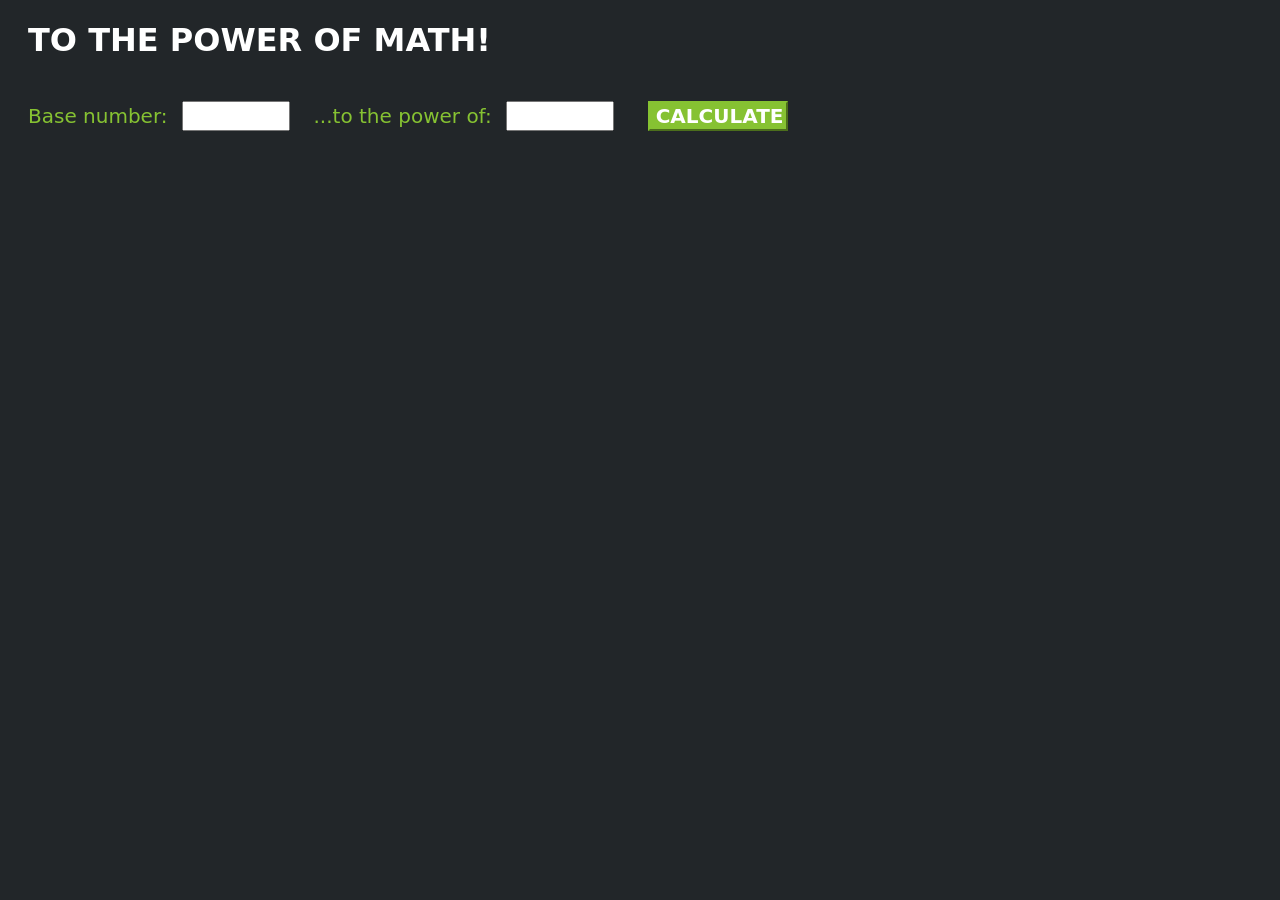
<file: index.html>
<!DOCTYPE html>
<html>
<head>
    <meta charset="UTF-8">
    <title>To the Power of Math!</title>
    <!-- Styling for the client UI -->
    <style>
    h1 {
        color: #FFFFFF;
        font-family: system-ui;
		margin-left: 20px;
        }
	body {
        background-color: #222629;
        }
    label {
        color: #86C232;
        font-family: system-ui;
        font-size: 20px;
        margin-left: 20px;
		margin-top: 20px;
        }
     button {
        background-color: #86C232;
		border-color: #86C232;
		color: #FFFFFF;
        font-family: system-ui;
        font-size: 20px;
		font-weight: bold;
        margin-left: 30px;
		margin-top: 20px;
		width: 140px;
        }
	 input {
        color: #222629;
        font-family: system-ui;
        font-size: 20px;
        margin-left: 10px;
		margin-top: 20px;
		width: 100px;
        }
    </style>
    <script>
        // callAPI function that takes the base and exponent numbers as parameters
        var callAPI = (base,exponent)=>{
            // instantiate a headers object
            var myHeaders = new Headers();
            // add content type header to object
            myHeaders.append("Content-Type", "application/json");
            // using built in JSON utility package turn object to string and store in a variable
            var raw = JSON.stringify({"base":base,"exponent":exponent});
            // create a JSON object with parameters for API call and store in a variable
            var requestOptions = {
                method: 'POST',
                headers: myHeaders,
                body: raw,
                redirect: 'follow'
            };
            // make API call with parameters and use promises to get response
            fetch("https://lxibkhmzvh.execute-api.ap-south-1.amazonaws.com/dev", requestOptions)
            .then(response => response.text())
            .then(result => alert(JSON.parse(result).body))
            .catch(error => console.log('error', error));
        }
    </script>
</head>
<body>
    <h1>TO THE POWER OF MATH!</h1>
	<form>
        <label>Base number:</label>
        <input type="text" id="base">
        <label>...to the power of:</label>
        <input type="text" id="exponent">
        <!-- set button onClick method to call function we defined passing input values as parameters -->
        <button type="button" onclick="callAPI(document.getElementById('base').value,document.getElementById('exponent').value)">CALCULATE</button>
    </form>
</body>
</html>
</file>
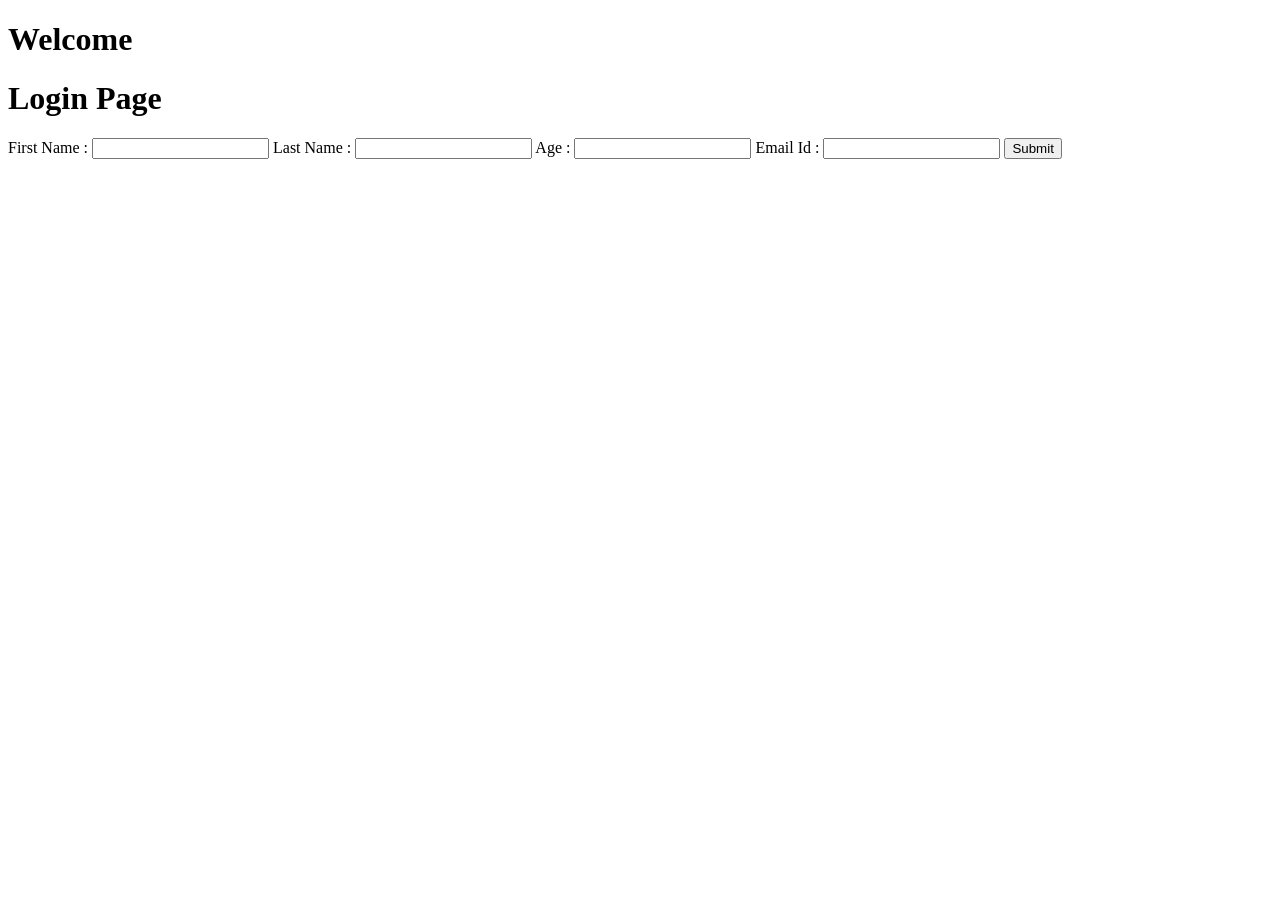
<file: C2/index.html>
<!DOCTYPE html>
<html lang="en">

<head>
    <meta charset="UTF-8">
    <meta name="viewport" content="width=device-width, initial-scale=1.0">
    <title>Document</title>
</head>

<body>
    <div id="welcomediv">
        <h1 id="welcomehead">Welcome</h1>
    </div>
    <div id="loginPage">
        <h1>Login Page</h1>
        <form>
            First Name : <input type="text" id="fname" name="fname">
            Last Name : <input type="text" id="lname" name="lname">
            Age : <input type="number" id="age" name="age">
            Email Id : <input type="email" id="email" name="email">
            <button id="submit" onclick="submitfunc()">Submit</button>
        </form>
    </div>
    <script>
        let btn = document.getElementById("submit")
        function submitfunc(){
            console.log("cliecked")
            document.getElementById("loginPage").style.display="none"
        }
    </script>
</body>

</html>
</file>
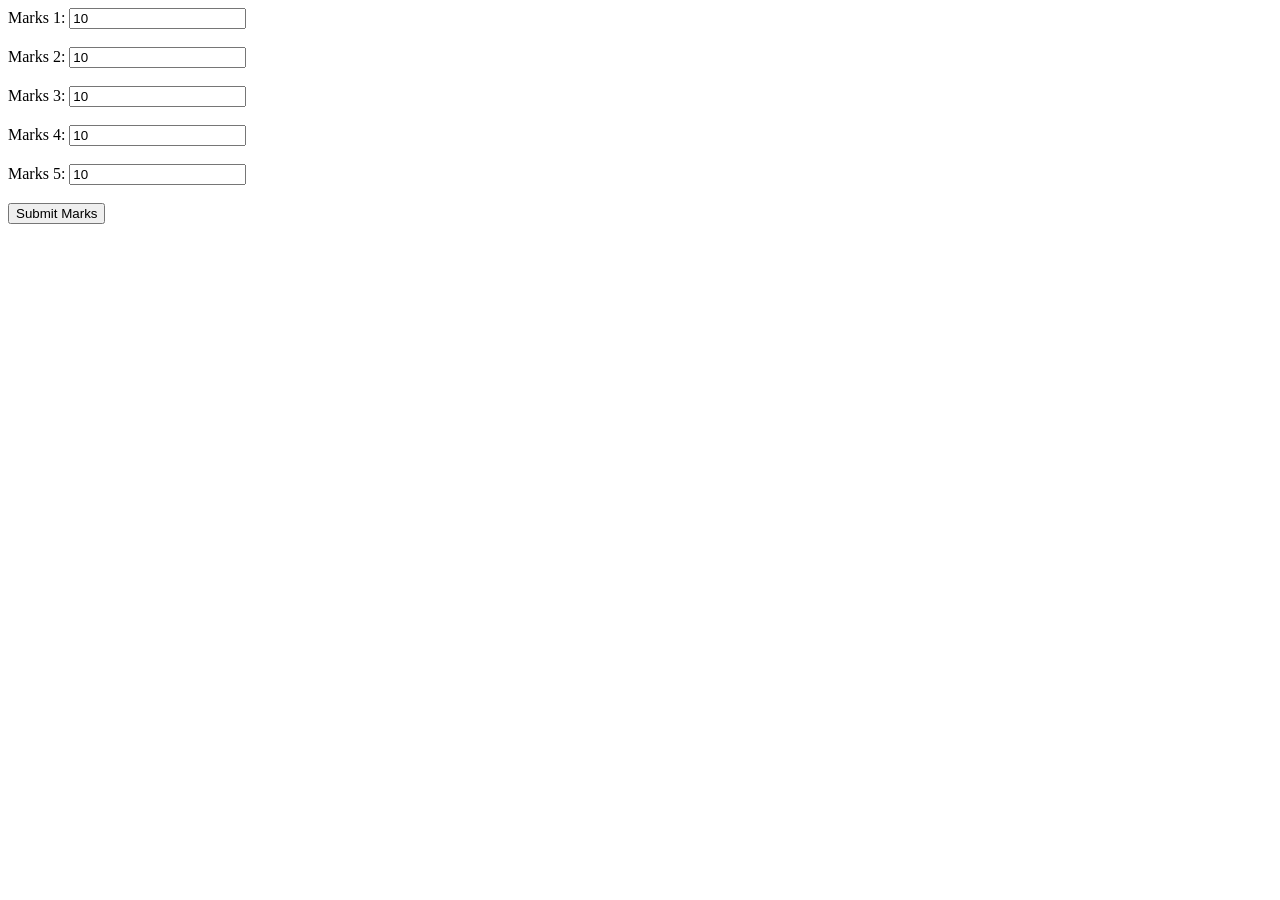
<file: 2.html>
<!DOCTYPE html>
<html>

<head>
    <title>Natural numbers</title>
</head>
<script>
 function validateform(){
    var marks1 = parseInt(document.form.marks1.value);
    var marks2 = parseInt(document.form.marks2.value);
    var marks3 = parseInt(document.form.marks3.value);
    var marks4 = parseInt(document.form.marks4.value);
    var marks5 = parseInt(document.form.marks5.value);
    var total = marks1+marks2+marks3+marks4+marks5;
    if(total<30){
        alert("Grade is F");
    } else if(total>=30 && total<40){
        alert("Grade is D");
    } else if(total>=40 && total<50){
        alert("Grade is C");
    } else if(total>=50 && total<60){
        alert("Grade is B");
    } else if(total>=60 && total<80){
        alert("Grade is A");
    } else {
        alert("Grade is A+");
    }
}
</script>

<body>
    <form name="form" onsubmit="return validateform()">
        Marks 1: <input type="number" name="marks1" max="20" value="10"><br><br>
        Marks 2: <input type="number" name="marks2" max="20" value="10"><br><br>
        Marks 3: <input type="number" name="marks3" max="20" value="10"><br><br>
        Marks 4: <input type="number" name="marks4" max="20" value="10"><br><br>
        Marks 5: <input type="number" name="marks5" max="20" value="10"><br><br>
        <input type="submit" value="Submit Marks">
    </form>
    <p id="Result"></p>

</body>

</html>
</file>
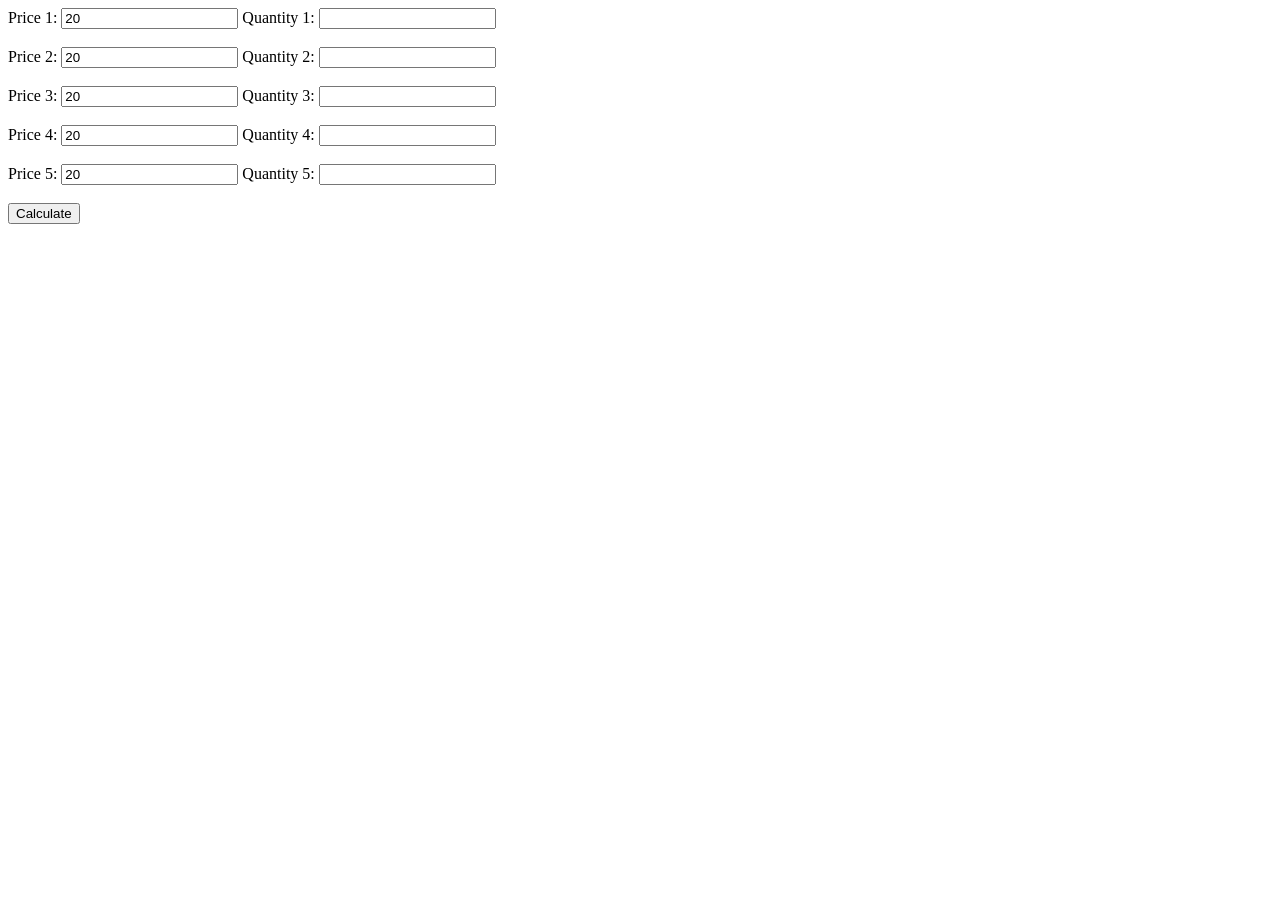
<file: 3.html>
<!DOCTYPE html>
<html>

<head>
    <title>Question 1</title>
</head>
<script>
 function validateform(){
    var price1 = parseInt(document.form.price1.value);
    var price2 = parseInt(document.form.price2.value);
    var price3 = parseInt(document.form.price3.value);
    var price4 = parseInt(document.form.price4.value);
    var price5 = parseInt(document.form.price5.value);
    var quantity1 = parseInt(document.form.quantity1.value);
    var quantity2 = parseInt(document.form.quantity2.value);
    var quantity3 = parseInt(document.form.quantity3.value);
    var quantity4 = parseInt(document.form.quantity4.value);
    var quantity5 = parseInt(document.form.quantity5.value);
    var total = (price1*quantity1) + (price2*quantity2) + (price3*quantity3) + (price4*quantity4) + (price5*quantity5);
    var discount;
    if(total<=100){
        discount = 10;
    } else if(total>100 && total <150){
        discount = 20;
    } else if(total>149 && total <200){
        discount = 25;
    } else if(total>199 && total <250){
        discount = 50;
    }
    var finalAmount = total - (total*discount/100);
    alert("Total amount is: " + total + "\nFinal amount is: " + finalAmount);
}
</script>

<body>
    <form name="form" onsubmit="return validateform()">
        Price 1: <input type="number" name="price1" value="20"> Quantity 1: <input type="number" name="quantity1" max="5"><br><br>
        Price 2: <input type="number" name="price2" value="20"> Quantity 2: <input type="number" name="quantity2" max="5"><br><br>
        Price 3: <input type="number" name="price3" value="20"> Quantity 3: <input type="number" name="quantity3" max="5"><br><br>
        Price 4: <input type="number" name="price4" value="20"> Quantity 4: <input type="number" name="quantity4" max="5"><br><br>
        Price 5: <input type="number" name="price5" value="20"> Quantity 5: <input type="number" name="quantity5" max="5"><br><br>
        <input type="submit" value="Calculate">
    </form>

</body>

</html>
</file>
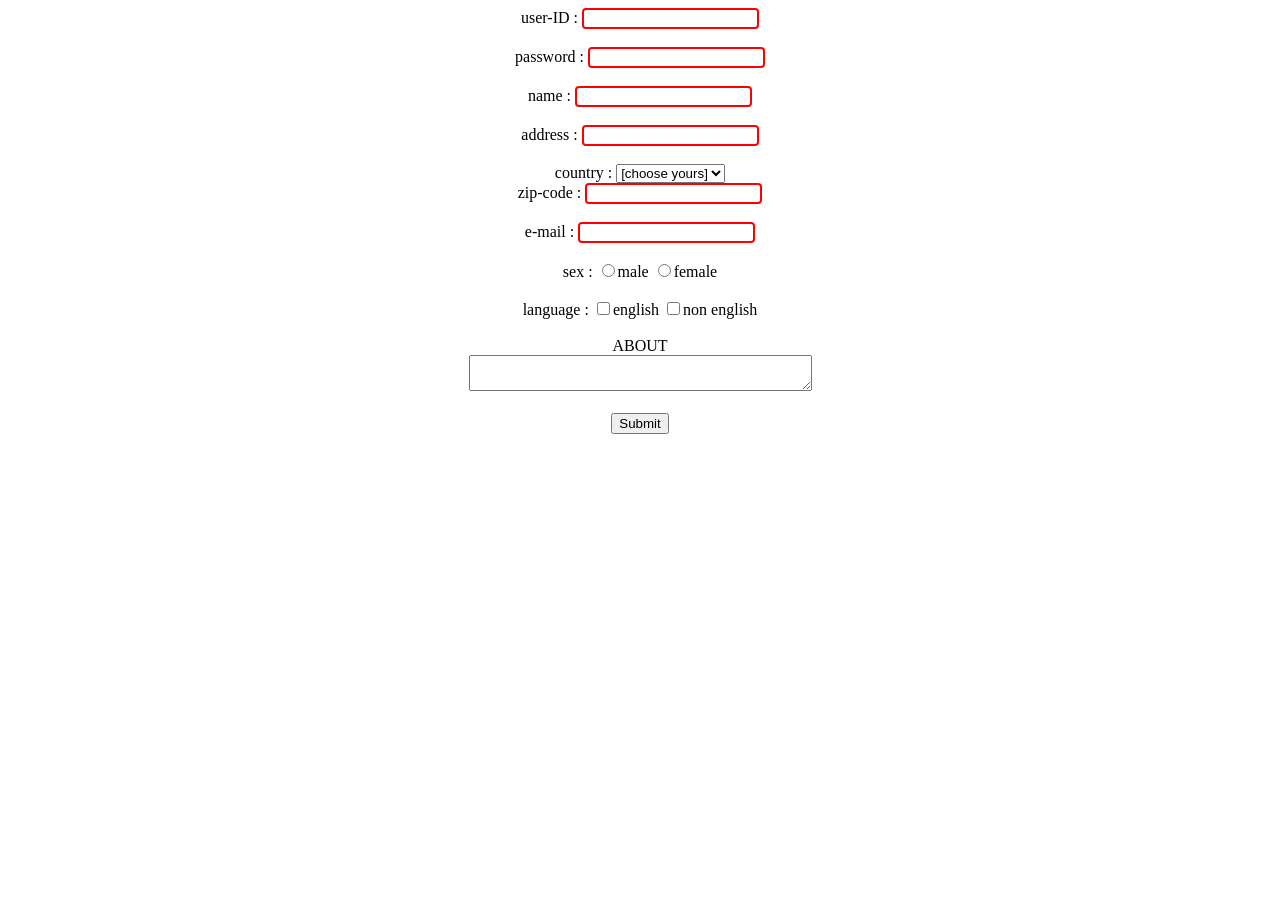
<file: 4.html>
<!DOCTYPE html>
    <html>

    <body>
        <form text align="center">
            <style>
                input[type=text] {
                    border: 2px solid red;
                    border-radius: 4px;
                }
            </style>
            <label>user-ID : </label>
            <input type="text"></input><br><br>
            <label>password : </label>
            <input type="text"></input><br><br>
            <label>name : </label>
            <input type="text"></input><br><br>
            <label>address : </label>
            <input type="text"></input><br><br>
            <label>country : </label>
            <select>
                <option value="1">[choose yours]</option>
                <option value="1">INDIA</option>
                <option value="1">USA</option>
                <option value="1">RUSSIA</option>
            </select><br>
            <label>zip-code : </label>
            <input type="text"></input><br><br>
            <label>e-mail : </label>
            <input type="text"></input><br><br>
            <label>sex : </label>
            <input type="radio" name="box">male</input>
            <input type="radio" name="box">female</input><br><br>
            <label>language : </label>
            <input type="checkbox">english</input>
            <input type="checkbox">non english</input><br><br>
            <label>ABOUT</label><br>
            <textarea row="100" cols="40"></textarea><br><br>
            <input type="submit"></input>
        </form>
    </body>

    </html>
</file>
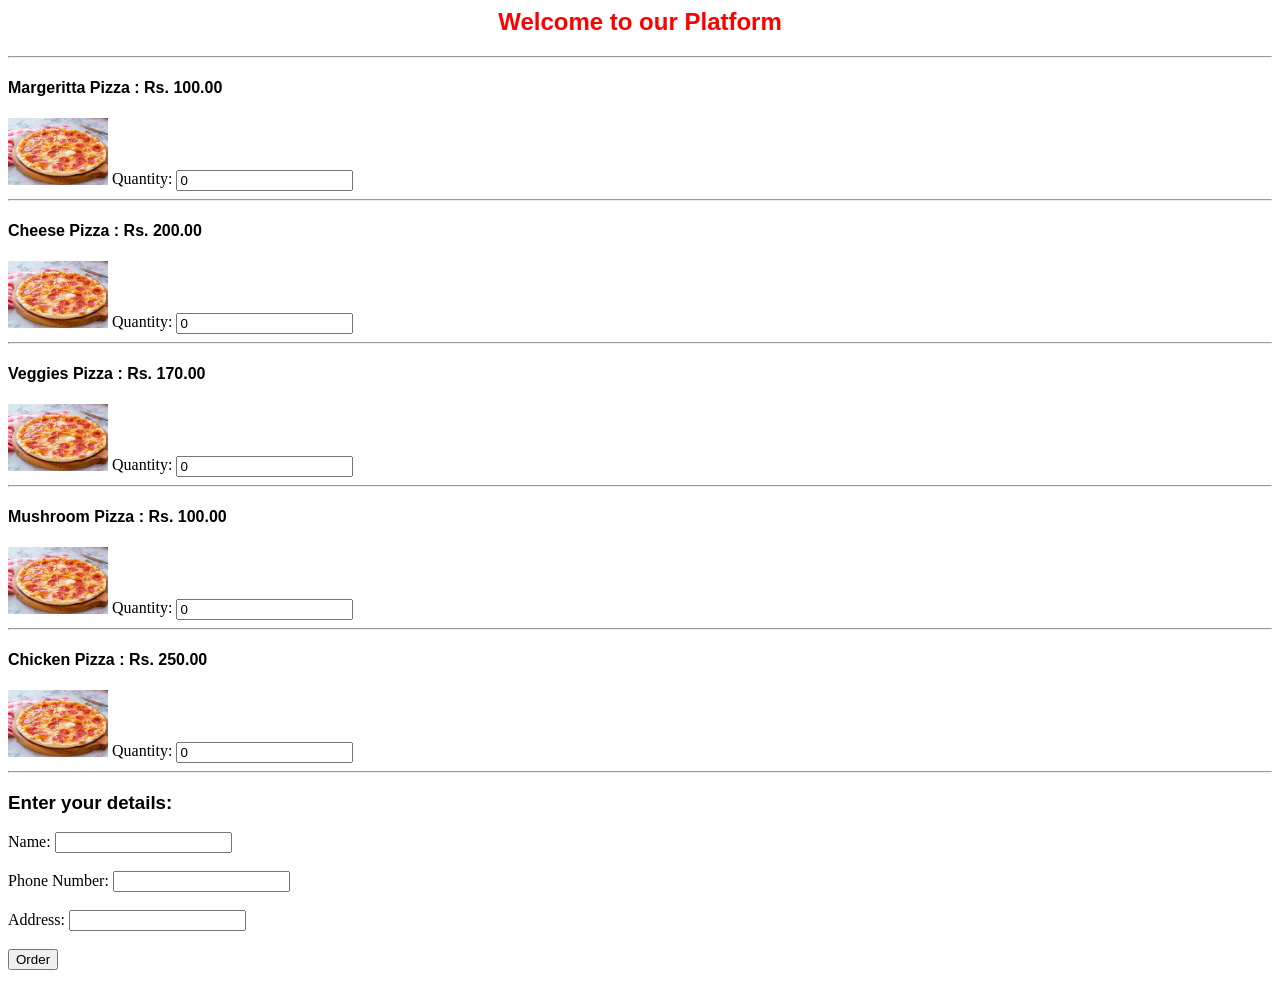
<file: 5.html>
<html>
<head>
<title>Food Order</title>
</head>
<script>
function validateform(){
var q1 = parseInt(document.form.quantity1.value);
var q2 = parseInt(document.form.quantity2.value);
var q3 = parseInt(document.form.quantity3.value);
var q4 = parseInt(document.form.quantity4.value);
var q5 = parseInt(document.form.quantity5.value);
var total = q1+q2+q3+q4+q5;
var priceTotal = (q1*100) + (q2*200) + (q3*170) + (q4*100) + (q5*250);
var name = document.form.customer_name.value;
var num = document.form.customer_phno.value;
var address = document.form.customer_address.value;
for(var i = 0; i<name.length; i++){
	if(!((name.charAt(i)>='a'&&name.charAt(i)<='z')||(name.charAt(i)>='A'&&name.charAt(i)<='Z')||(name.charAt(i)==' '))){
		alert("Name invalid");
		return;
	}
}
if(num.length!=10){
	alert("Number not 10 digit");
	return;
}
if(total<=0){
	alert("No item selected");
	return;
}
var discount = 0;
if(total>5){discount=10;} else if(total>10){discount=15;}
var finalBillAmt = priceTotal*(100-discount)/100;
alert("Food Ordered Successfully\n"+"Number of total items ordered are: " + total + "\nDiscount applicable:" + discount + "%" + "\nFinal bill amount is Rs." + finalBillAmt);
}
</script>
<body>
<h2 style="color:red; font-family:sans-serif;" align="center">Welcome to our Platform</h2>
<form name="form" onsubmit="validateform()">
<hr>
<h4 style="font-family:sans-serif;" >Margeritta Pizza : Rs. 100.00</h4> <img src="./OIP.jfif" width="100dp">
Quantity: 
<input type="number" name="quantity1" value="0">
<hr>
<h4 style="font-family:sans-serif;" >Cheese Pizza : Rs. 200.00</h4> <img src="./OIP.jfif" width="100dp">
Quantity: 
<input type="number" name="quantity2" value="0">
<hr>
<h4 style="font-family:sans-serif;" >Veggies Pizza : Rs. 170.00</h4> <img src="./OIP.jfif" width="100dp">
Quantity: 
<input type="number" name="quantity3" value="0">
<hr>
<h4 style="font-family:sans-serif;" >Mushroom Pizza : Rs. 100.00</h4> <img src="./OIP.jfif" width="100dp">
Quantity: 
<input type="number" name="quantity4" value="0">
<hr>
<h4 style="font-family:sans-serif;" >Chicken Pizza : Rs. 250.00</h4> <img src="./OIP.jfif" width="100dp">
Quantity: 
<input type="number" name="quantity5" value="0">
<hr>
<h3 style="font-family:sans-serif;" > Enter your details: </h3>
Name: <input type="text" name="customer_name">
<br><br>
Phone Number: <input type="text" name="customer_phno">
<br><br>
Address: <input type="text" name="customer_address">
<br><br>
<input type="submit" value="Order">
</form>
</body>
</html>
</file>
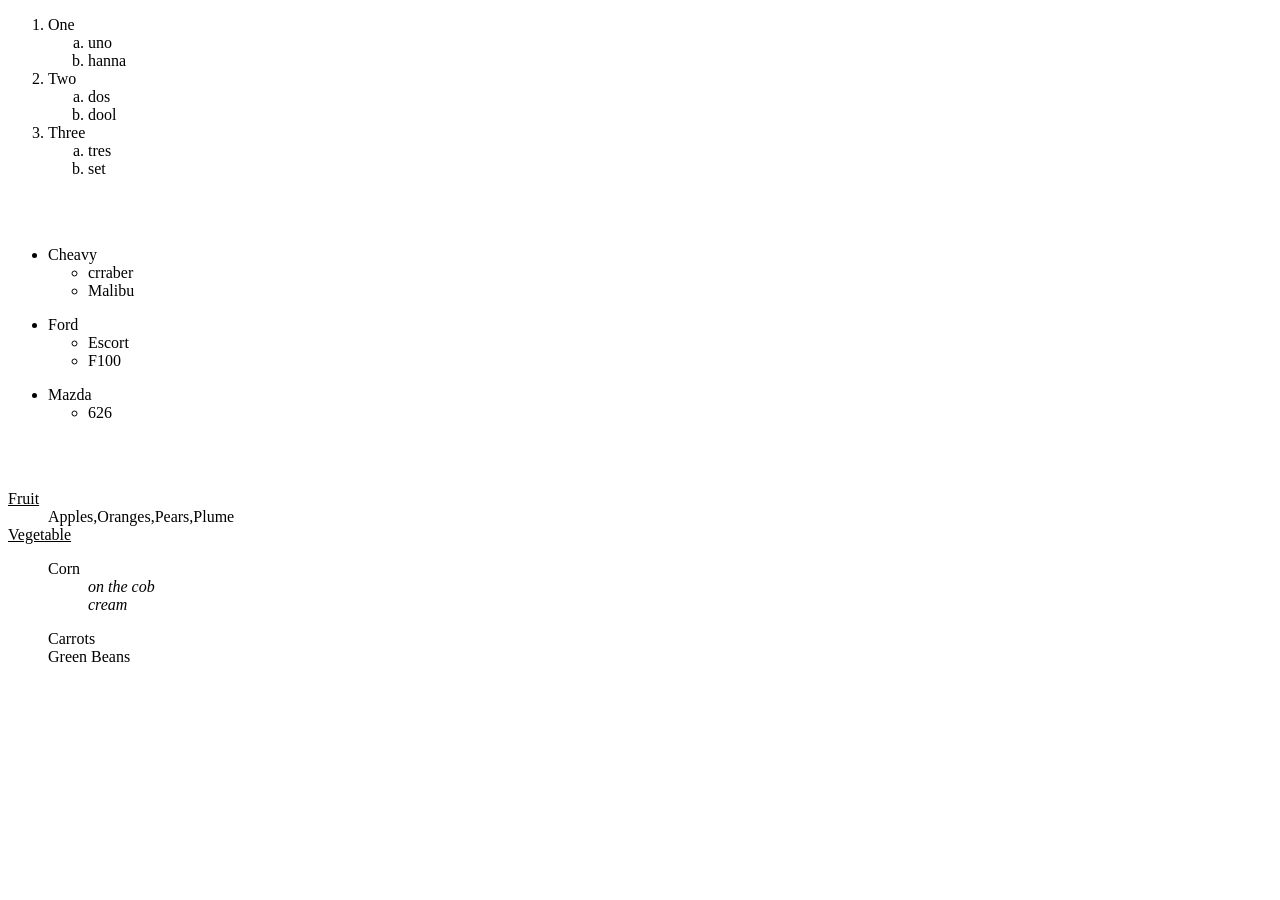
<file: Database and Web Labs/DBSLAB12/2.html>
<!DOCTYPE html>
<html>

<head>
    <title>Que-2</title>
</head>

<body>
    <ol type="1">
        <li>
            One
            <ol type="a">
                <li>
                    uno
                </li>
                <li>
                    hanna
                </li>
            </ol>
        </li>
        <li>
            Two
            <ol type="a">
                <li>
                    dos
                </li>
                <li>
                    dool
                </li>
            </ol>
        </li>
        <li>
            Three
            <ol type="a">
                <li>
                    tres
                </li>
                <li>
                    set
                </li>
            </ol>
        </li>
    </ol>
    <br />
    <br />
    <ul style="list-style-type: disc;">
        <li>Cheavy</li>
        <ul style="list-style-type: circle;">
            <li>crraber</li>
            <li>Malibu</li>
        </ul>
    </ul>
    <ul style="list-style-type: disc;">
        <li>Ford</li>
        <ul style="list-style-type: circle;">
            <li>Escort</li>
            <li>F100</li>
        </ul>
    </ul>
    <ul style="list-style-type: disc;">
        <li>Mazda</li>
        <ul style="list-style-type: circle;">
            <li>626</li>
        </ul>
    </ul>
    <br />
    <br />
    <dl>
        <dt><u>Fruit</u></dt>
        <dd>Apples,Oranges,Pears,Plume</dd>
        <dt><u>Vegetable</u></dt>
        <dd>
            <dl>
                <dt>Corn</dt>
                <dd><em>on the cob</em></dd>
                <dd><em>cream</em></dd>
            </dl>
        </dd>

        <dd>Carrots</dd>
        <dd>Green Beans</dd>
    </dl>
</body>

</html>
</file>
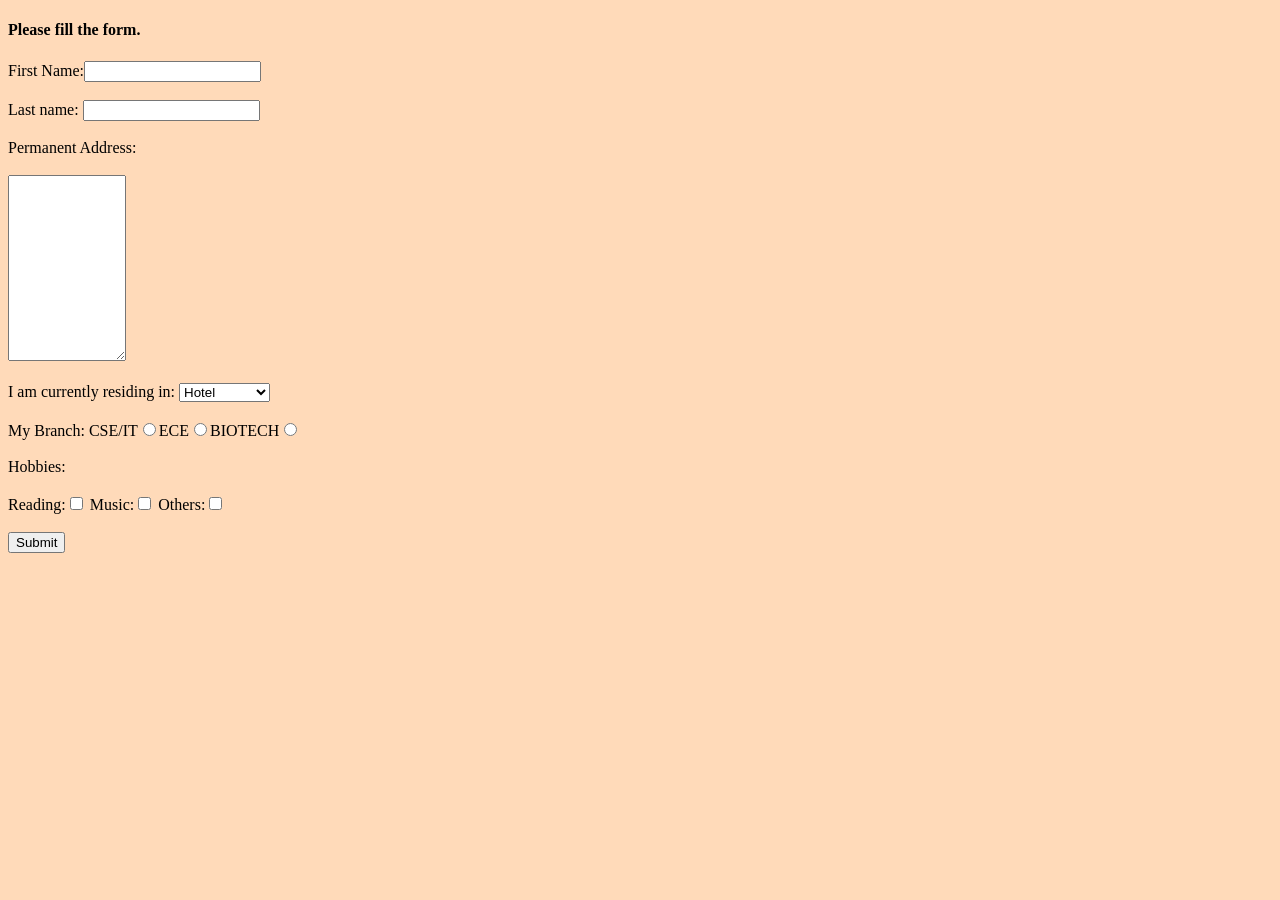
<file: Database and Web Labs/DBSLAB12/3.html>
<!DOCTYPE html>
<html>

<head>
    <title>Que-3</title>
</head>
<style>
    body {
        background-color: peachpuff;
    }

    .center {
        text-align: center;
        color: blue;
        margin-left: auto;
        margin-right: auto;
    }

    h1.center {
        text-align: center;
        color: red;
        margin-left: auto;
        margin-right: auto;
    }

    .large {
        font-size: 300%;
    }
</style>

<body>
    <h4>Please fill the form.</h4>
    <form action="" method="post">
        <label>First Name:</label><input type="text" name="fname" value="" size="20" /><br /><br />
        <label>Last name: </label><input type="text" name="" value="" />
        <br /><br />
        <label for="">Permanent Address:</label><br /><br />
        <textarea name="Adress" rows="12" cols="12"></textarea>
        <br /><br />
        <label for="">I am currently residing in:</label>
        <select class="place" name="place">
            <option value="">Hotel</option>
            <option value="">House</option>
            <option value="">Rented Flat</option>
        </select>
        <br /><br />
        <label for="">My Branch:</label>
        <label for="">CSE/IT</label><input type="radio" name="branch" value="" /><label for="">ECE</label><input
            type="radio" name="branch" value="" /><label for="">BIOTECH</label><input type="radio" name="branch"
            value="" /> <br /><br />

        <label for="">Hobbies:</label>
        <br /><br />
        <label for="">Reading:</label><input type="checkbox" name="" value="" />
        <label for=""> Music:</label><input type="checkbox" name="" value="" />
        <label for=""> Others:</label><input type="checkbox" name="" value="" />
        <br />
        <br />
        <input type="submit" name="submit" value="Submit" />
    </form>
</body>

</html>
</file>
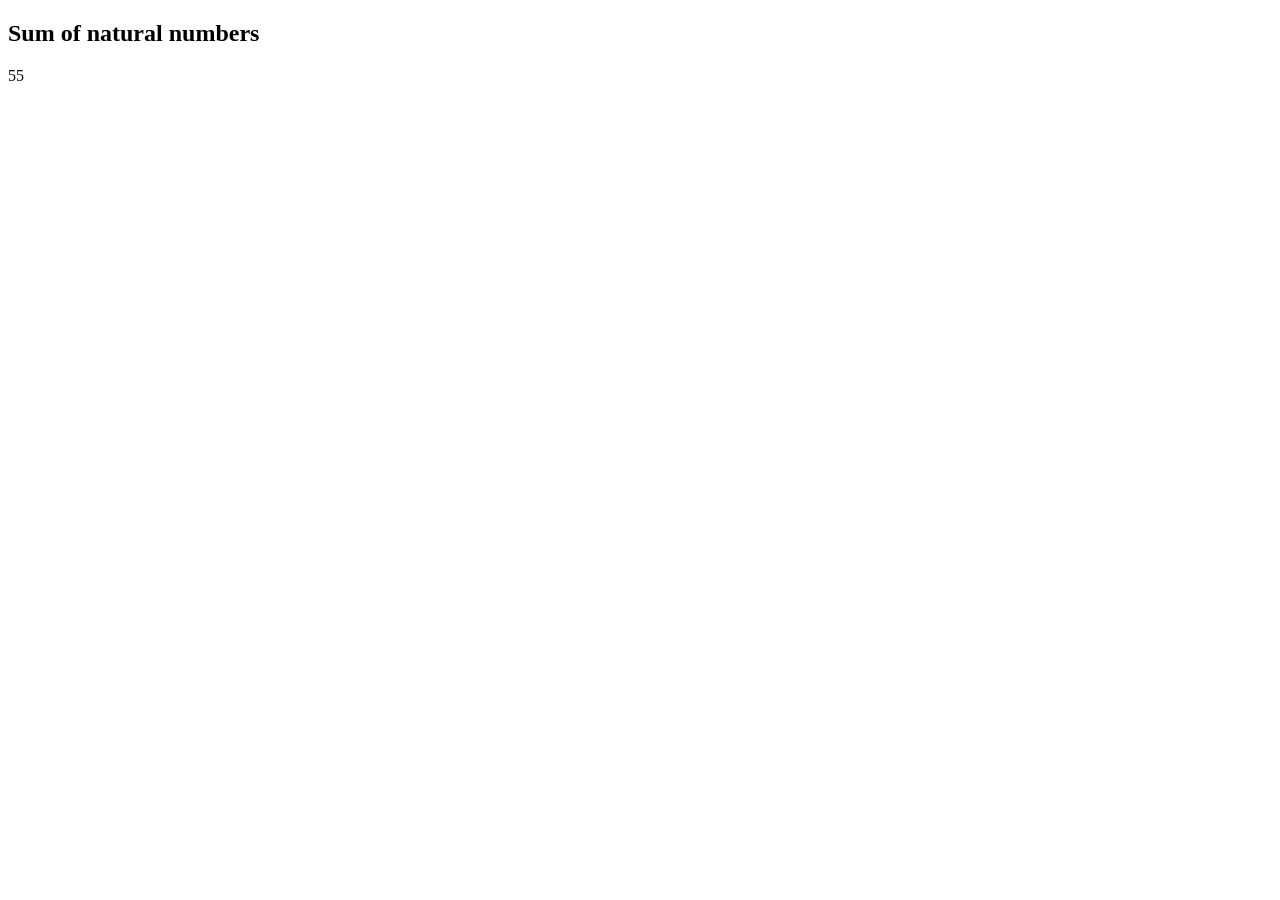
<file: Database and Web Labs/DBSLAB2/1.html>
<!DOCTYPE html>
<html>
<body>
<h2>Sum of natural numbers</h2>
<p id="demo"></p>
<script>
function sumOfNumbers(n) {
  return (n) * (n+1) / 2;
}
document.getElementById("demo").innerHTML = sumOfNumbers(10);
</script>
</body>
</html>
</file>
